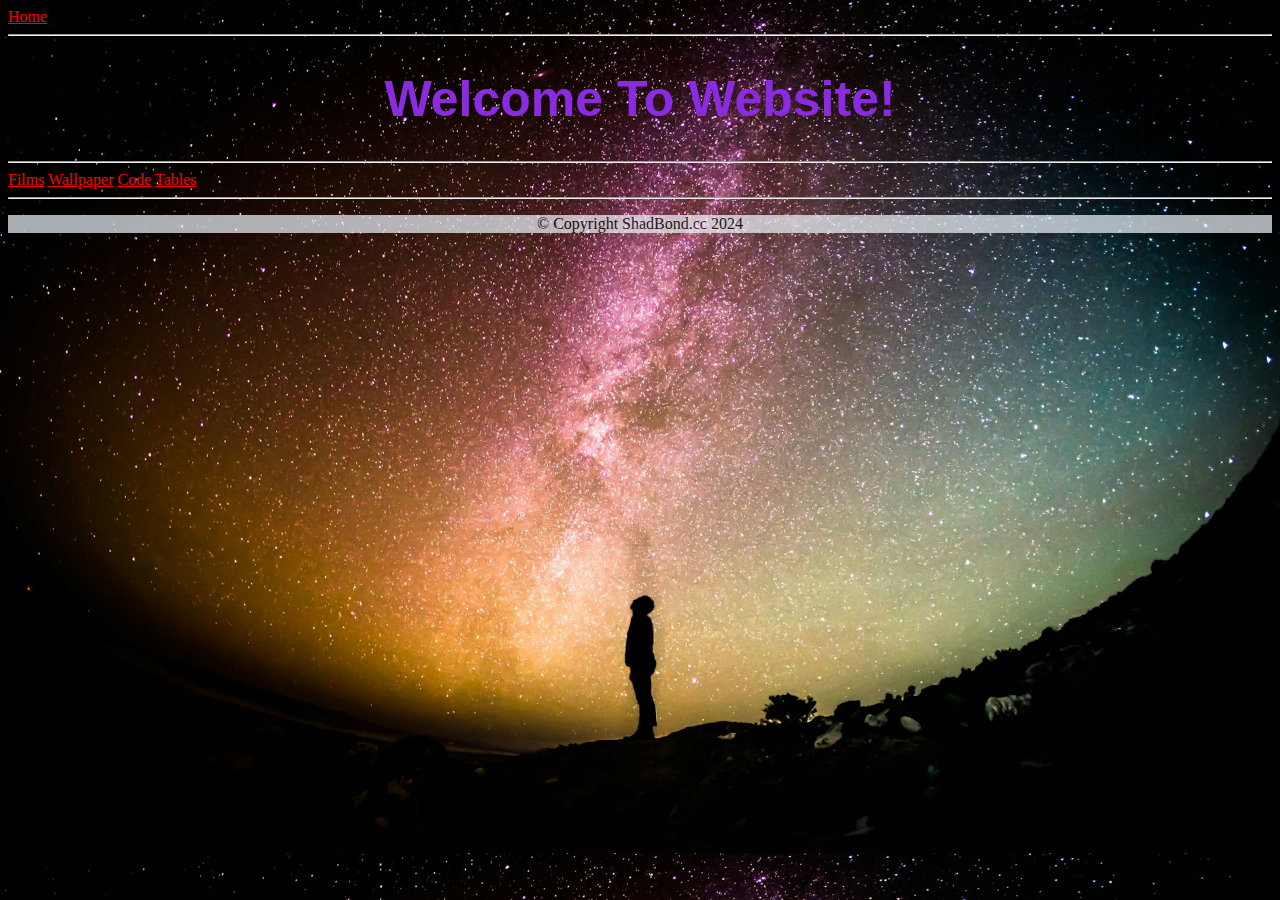
<file: index.html>
<!DOCTYPE html>
<html lang="en">
  <head>
    <meta charset="UTF-8" />
    <meta name="viewport" content="width=device-width, initial-scale=1.0" />
    <title>Home</title>
    <link rel="stylesheet" href="/style/style.css">
  </head>
  <body>
    <a href="/index.html">Home</a>git
    <hr>
    <h1>Welcome to website!</h1>
    <hr>
   
    <a href="/List films.html">Films</a>
    <a href="/Wallpaper.html">Wallpaper</a>
    <a href="/Code/Code_card.html">Code</a>
    <a href="/Tables/Table1.html">Tables</a>

<hr>
<p>&copy; Copyright ShadBond.cc 2024</p>
  </body>
</html>
</file>
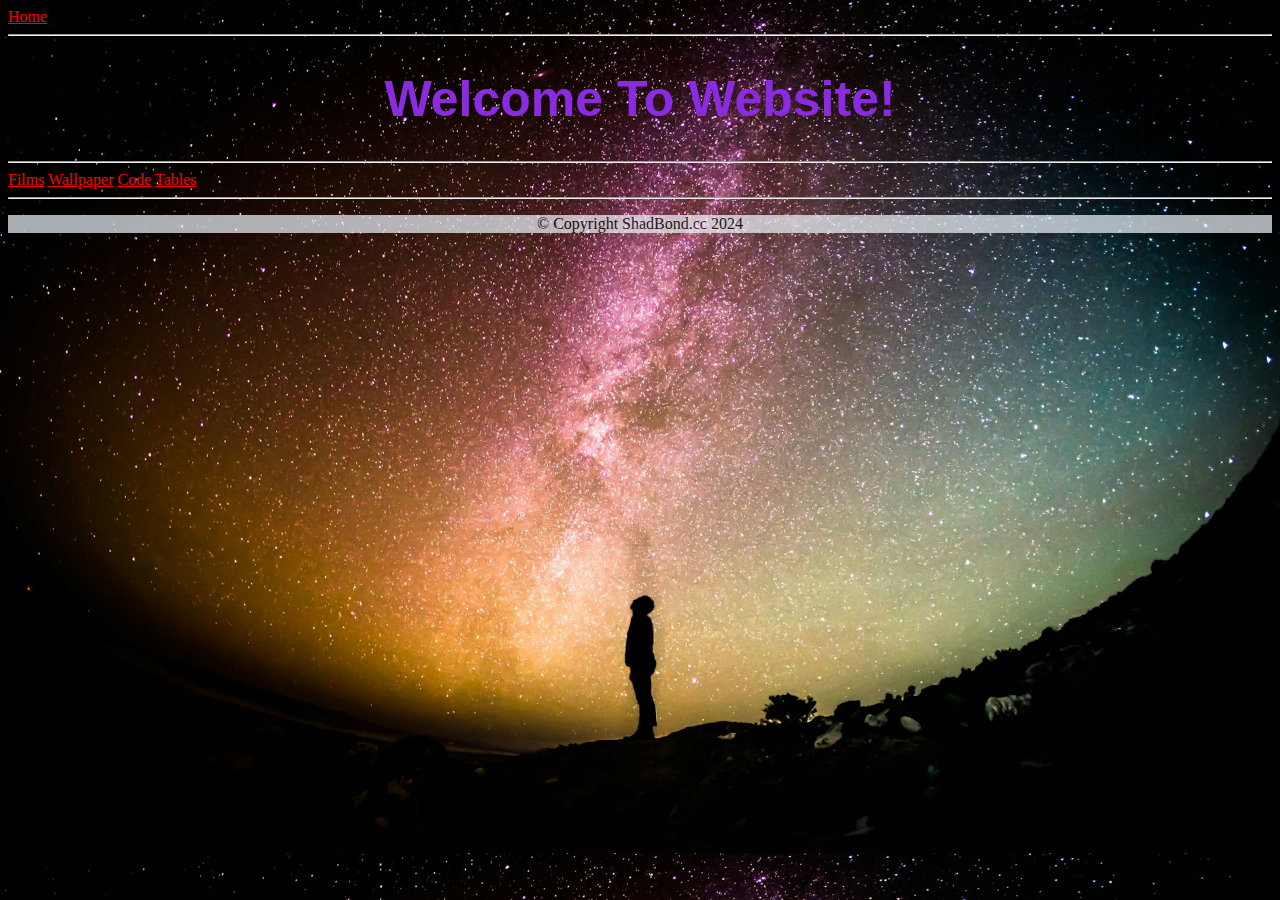
<file: Home.html>
<!DOCTYPE html>
<html lang="en">
  <head>
    <meta charset="UTF-8" />
    <meta name="viewport" content="width=device-width, initial-scale=1.0" />
    <title>Home</title>
    <link rel="stylesheet" href="/style/style.css">
  </head>
  <body>
    <a href="/Home.html">Home</a>git
    <hr>
    <h1>Welcome to website!</h1>
    <hr>
   
    <a href="/List films.html">Films</a>
    <a href="/Wallpaper.html">Wallpaper</a>
    <a href="/Code/Code_card.html">Code</a>
    <a href="/Tables/Table1.html">Tables</a>

<hr>
<p>&copy; Copyright ShadBond.cc 2024</p>
  </body>
</html>
</file>
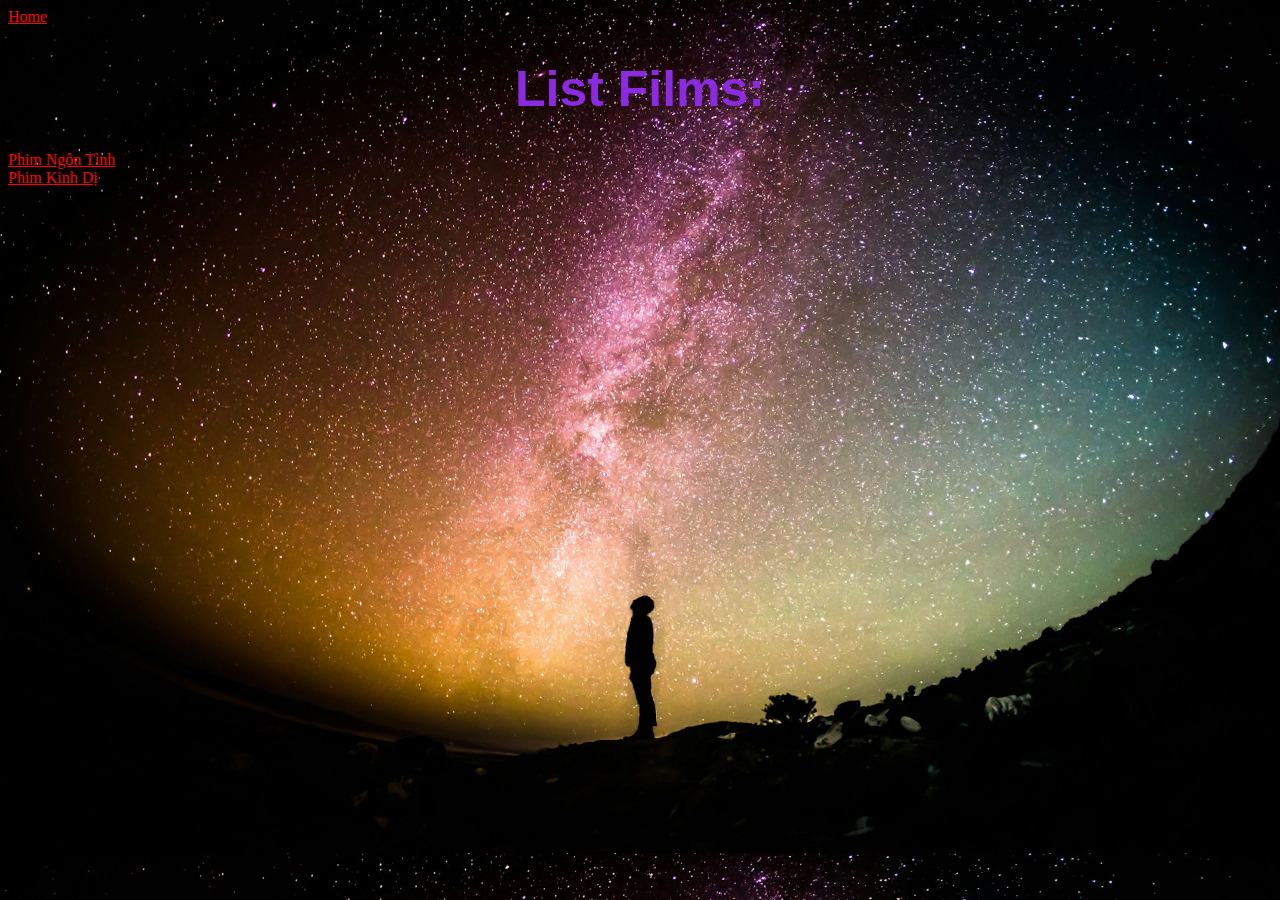
<file: List films.html>
<!DOCTYPE html>
<html lang="vi">
<head>
    <meta charset="UTF-8">
    <meta name="viewport" content="width=device-width, initial-scale=1.0">
    <link rel="stylesheet" href="/style/style.css">
    <title>List</title>
</head>
<body>
    <a href="/index.html">Home</a>
    <h1>List Films:</h1>
    <a href="/Poster/Poster-Movie-Love.html">Phim Ngôn Tình</a><br>
    <a href="/Poster/Poster-Movie-Horror.html">Phim Kinh Dị</a>
</body>
</html>
</file>
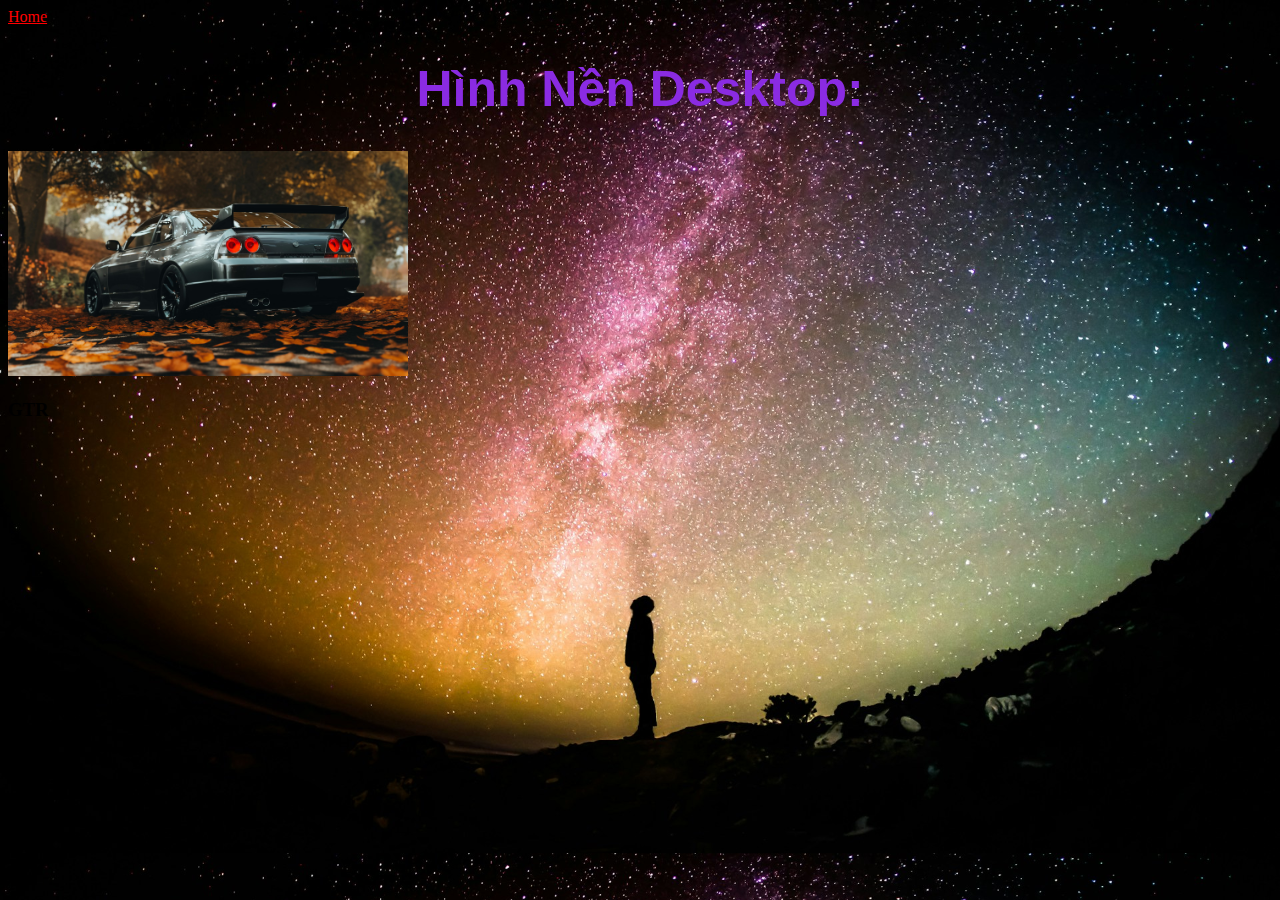
<file: Wallpaper.html>
<!DOCTYPE html>
<html lang="en">
<head>
    <meta charset="UTF-8">
    <meta name="viewport" content="width=device-width, initial-scale=1.0">
    <link rel="stylesheet" href="/style/style.css">
    <title>Wallpaper</title>
</head>
<body>
    <a href="/index.html">Home</a>
    <h1>Hình nền desktop:</h1>
    <img src="/Picture/my-image-01.jpg" alt="GTR" width="400">
    <h3>GTR</h3>
</body>
</html>
</file>
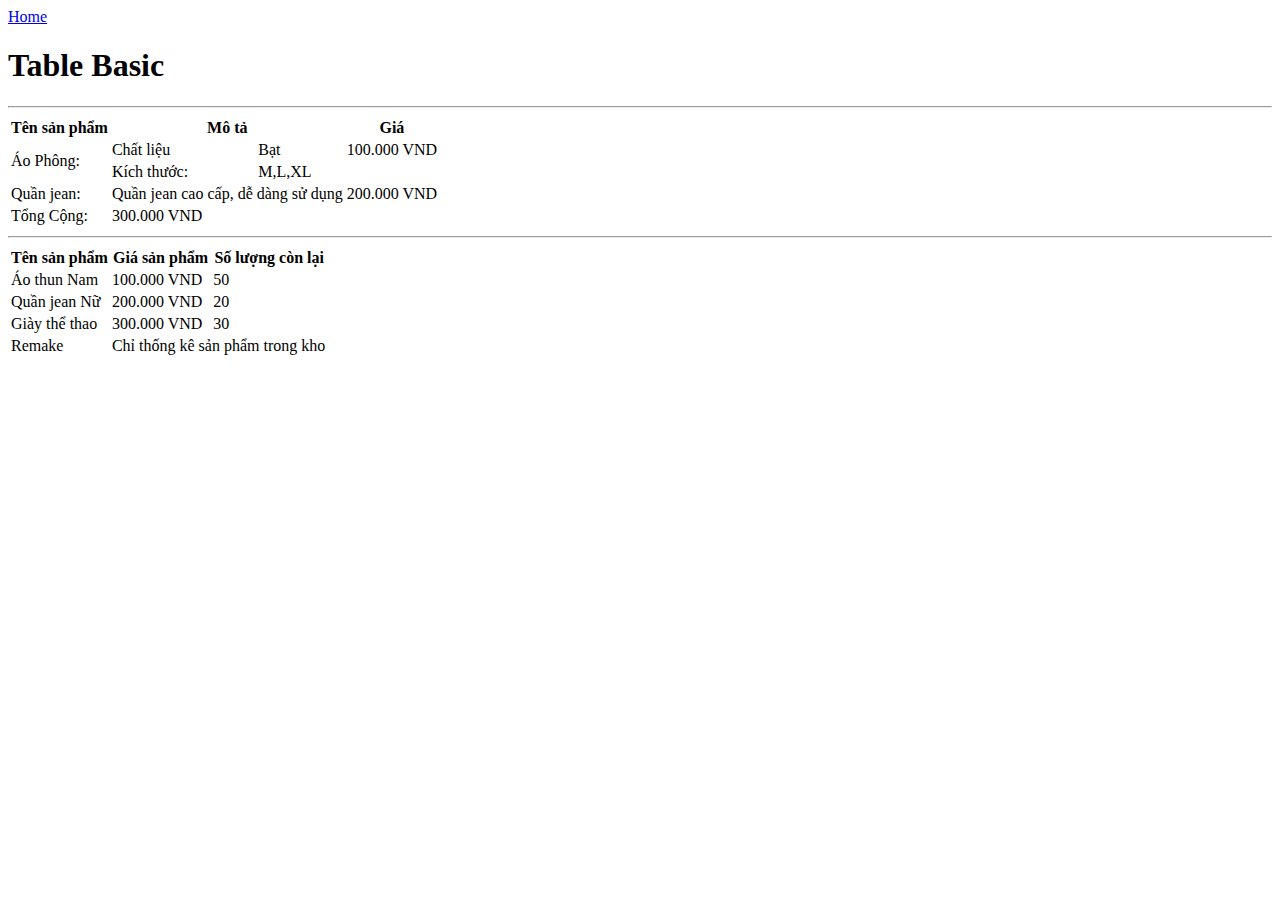
<file: Tables/Table1.html>
<!DOCTYPE html>
<html lang="vi">
<head>
    <meta charset="UTF-8">
    <meta name="viewport" content="width=device-width, initial-scale=1.0">
    <title>Table>1</title>
</head>
<body>
    <a href="/index.html">Home</a>
    <h1>Table Basic</h1>
    <hr>
    <!--table>thead>tr>th*3-->
    <table>
        <thead>
            <tr>
                <th>Tên sản phẩm</th>
                <th colspan="2">Mô tả</th>
                <th>Giá</th>
            </tr>
        </thead>
        <!--tbody>tr>td*4-->
       <tbody>
            <tr>
                <td rowspan="2">Áo Phông:</td>
                <td>Chất liệu</td>
                <td>Bạt</td>
                <td>100.000 VND</td>
            </tr>
            <tr>
                <td>Kích thước:</td>
                <td>M,L,XL</td>
            </tr>
            <tr>
                <td>Quần jean:</td>
                <td colspan="2">Quần jean cao cấp, dễ dàng sử dụng</td>
                <td>200.000 VND</td>
            </tr>
       </tbody>
       
        <tfoot>
            <tr>
                <td>Tổng Cộng:</td>
                <td>300.000 VND</td>
            </tr>
        </tfoot>
    </table>
    <hr>
    <table>
        <thead>
            <tr>
                <th>Tên sản phẩm</th>
                <th>Giá sản phẩm</th>
                <th>Số lượng còn lại</th>
            </tr>
        </thead>
        <tbody>
            <tr>
                <td>Áo thun Nam</td>
                <td>100.000 VND</td>
                <td>50</td>
            </tr>
            <tr>
                <td>Quần jean Nữ</td>
                <td>200.000 VND</td>
                <td>20</td>
            </tr>
            <tr>
                <td>Giày thể thao</td>
                <td>300.000 VND</td>
                <td>30</td>
            </tr>
        </tbody>
        <tfoot>
            <tr>
                <td>Remake</td>
                <td colspan="2">Chỉ thống kê sản phẩm trong kho</td>
            </tr>
        </tfoot>
    </table>
</body>
</html>
</file>
<file: style/style.css>
body{
    background-image:url(/Picture/Background_1.jpg);
    background-size:cover;
}
h1{
    /* Màu chữ */
    color: blueviolet;
    /* Kiểu chữ */
    font-size:x-small;
    /* Font chữ */
    font-family: Arial, Helvetica, sans-serif;
    /* Chuyển chữ Hoa<----> Thường */
    text-transform: capitalize;
    /* Căn giữa */
    text-align: center;
    /* Cỡ chữ */
    font-size: 50px;
  
}
h2{
    color:rgb(107, 230, 7);
    text-align: center;  
    /* display: none; */ /*  ẩn phàn tử khoải giao diện(xóa không gian nó đang chiếm) */
   /* visibility: hidden; /*Mất phần tử nhưng vẫn chiếm không gian*/

}
span{
    visibility:visible; /* Kế thừa và hiện text khi có visibility: hidden;*/
}
a{
    
    color: red;
    font-style:unset;
    background-color: none;
    
}
p{
    /* Độ trong suốt */
    opacity: 70%;
    background-color: aliceblue;
    text-align: center;
   
}
</file>
